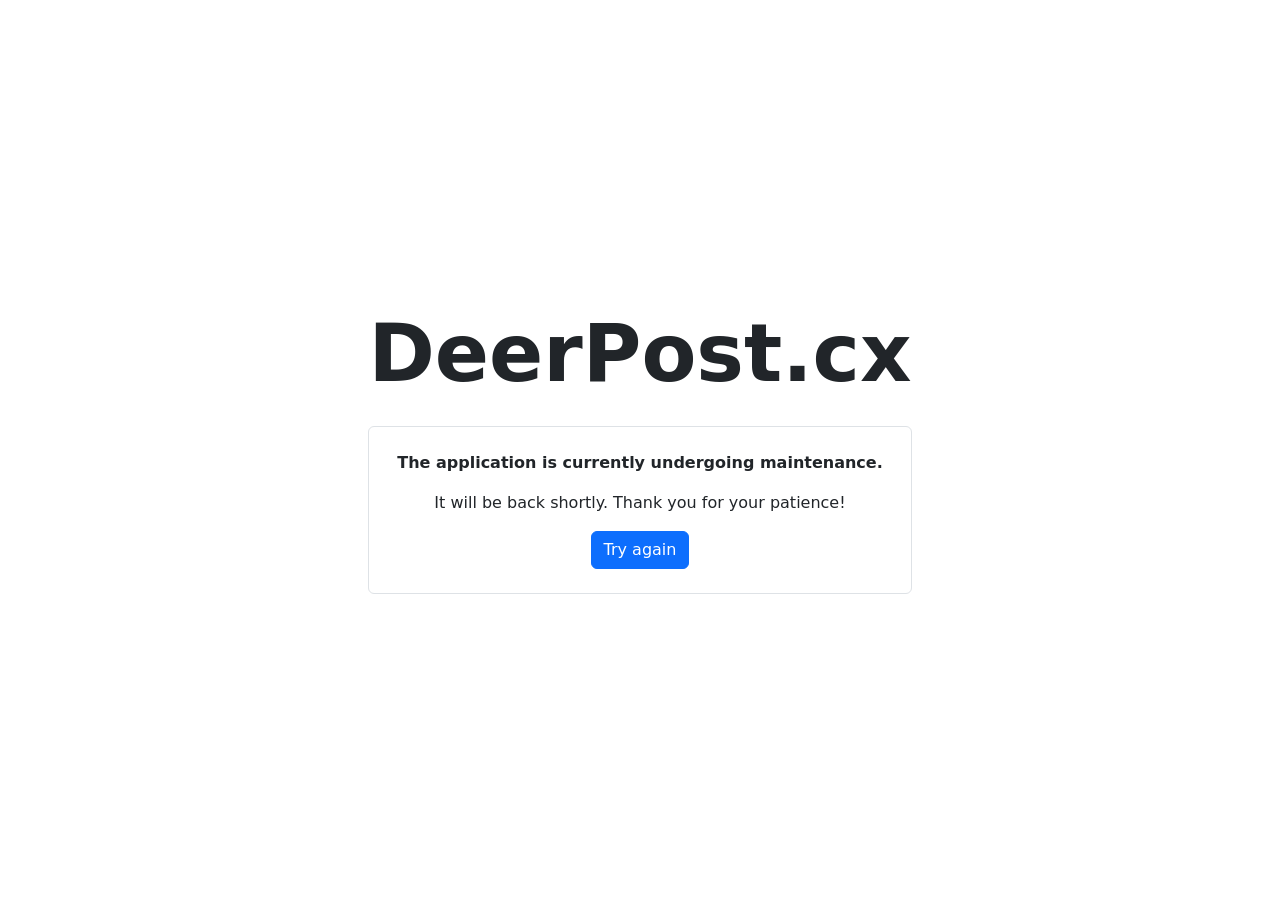
<file: deploy/docker/nginx/html/maintenance.html>
<!DOCTYPE html>
<html lang="en">
<head>
  <meta charset="UTF-8">
  <meta name="viewport" content="width=device-width, initial-scale=1.0">
  <title>DeerPost.cx — Maintenance</title>
  <link rel="stylesheet" href="lib/css/bootstrap.min.css">
  <style>
    html, body {
      height: 100%;
    }
  </style>
</head>
<body class="d-flex align-items-center justify-content-center" style="min-height: 100vh;">
  <div class="text-center" style="max-width: 600px;">
    <h1 class="display-1 fw-bold mb-4">DeerPost.cx</h1>
    <div class="p-4 border rounded">
      <p class="fw-semibold">The application is currently undergoing maintenance.</p>
      <p>It will be back shortly. Thank you for your patience!</p>
      <a href="https://emf.deerpost.cx" class="btn btn-primary">Try again</a>
    </div>
  </div>
</body>
</html>
</file>
